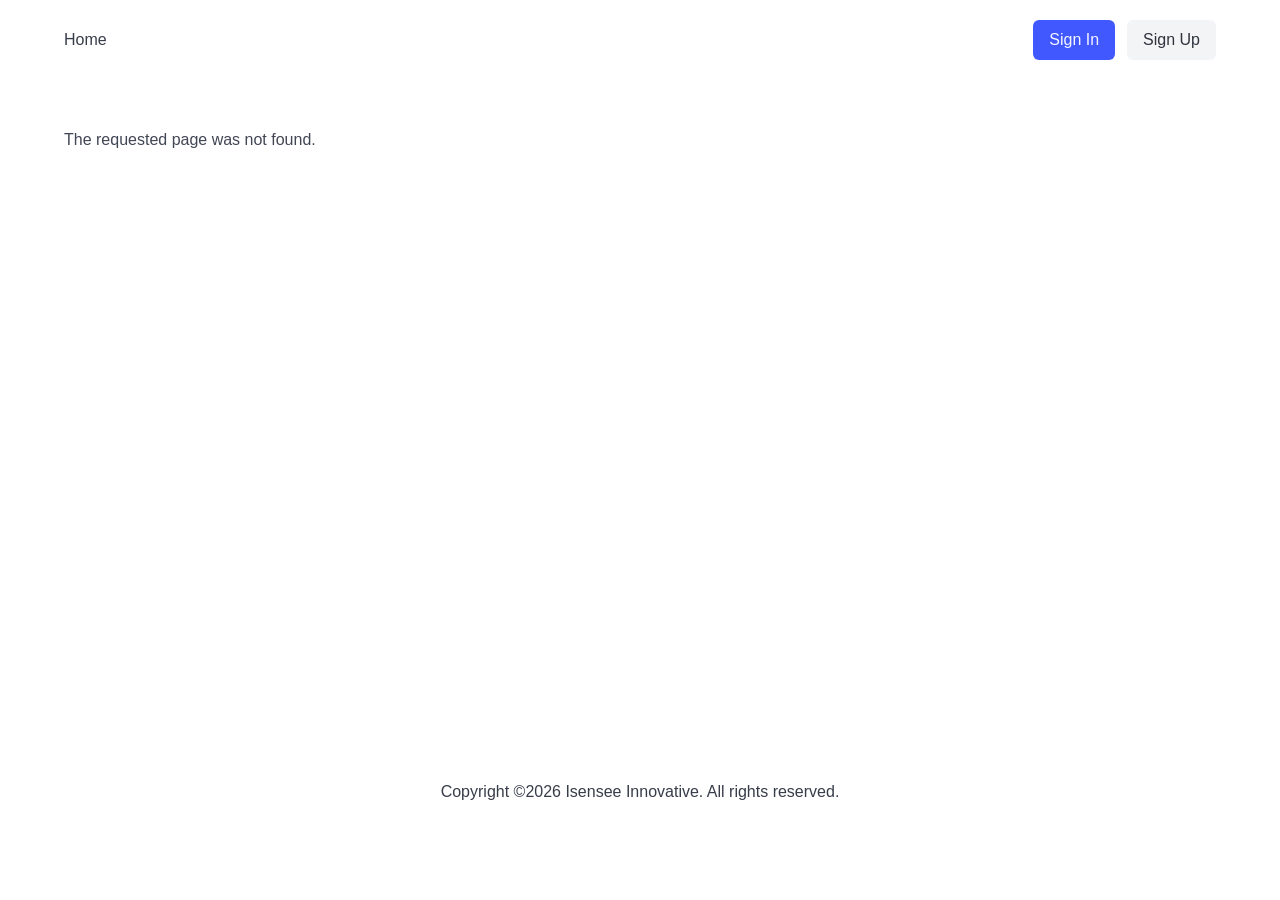
<file: index.html>
<!doctype html>
<html lang="en">
  <head>
    <meta charset="UTF-8" />
    <link rel="icon" href="data:image/svg+xml,&lt;svg xmlns=%22http://www.w3.org/2000/svg%22 viewBox=%220 0 100 100%22&gt;&lt;text y=%22.9em%22 font-size=%2290%22&gt;🛡️&lt;/text&gt;&lt;/svg&gt;">    
    <meta name="viewport" content="width=device-width, initial-scale=1.0" />
    <title>Team Status Center</title>
    <!-- Start Single Page Apps for GitHub Pages -->
    <script type="text/javascript">
      // Single Page Apps for GitHub Pages
      // MIT License
      // https://github.com/rafgraph/spa-github-pages
      // This script checks to see if a redirect is present in the query string,
      // converts it back into the correct url and adds it to the
      // browser's history using window.history.replaceState(...),
      // which won't cause the browser to attempt to load the new url.
      // When the single page app is loaded further down in this file,
      // the correct url will be waiting in the browser's history for
      // the single page app to route accordingly.
      (function(l) {
        if (l.search[1] === '/' ) {
          var decoded = l.search.slice(1).split('&').map(function(s) { 
            return s.replace(/~and~/g, '&')
          }).join('?');
          window.history.replaceState(null, null,
              l.pathname.slice(0, -1) + decoded + l.hash
          );
        }
      }(window.location))
    </script>
    <!-- End Single Page Apps for GitHub Pages -->
    <script type="module" crossorigin src="/assets/index-DGiLxaO9.js"></script>
    <link rel="stylesheet" crossorigin href="/assets/index-DhO5kk1h.css">
  </head>
  <body>
    <div id="root"></div>
  </body>
</html>
</file>
